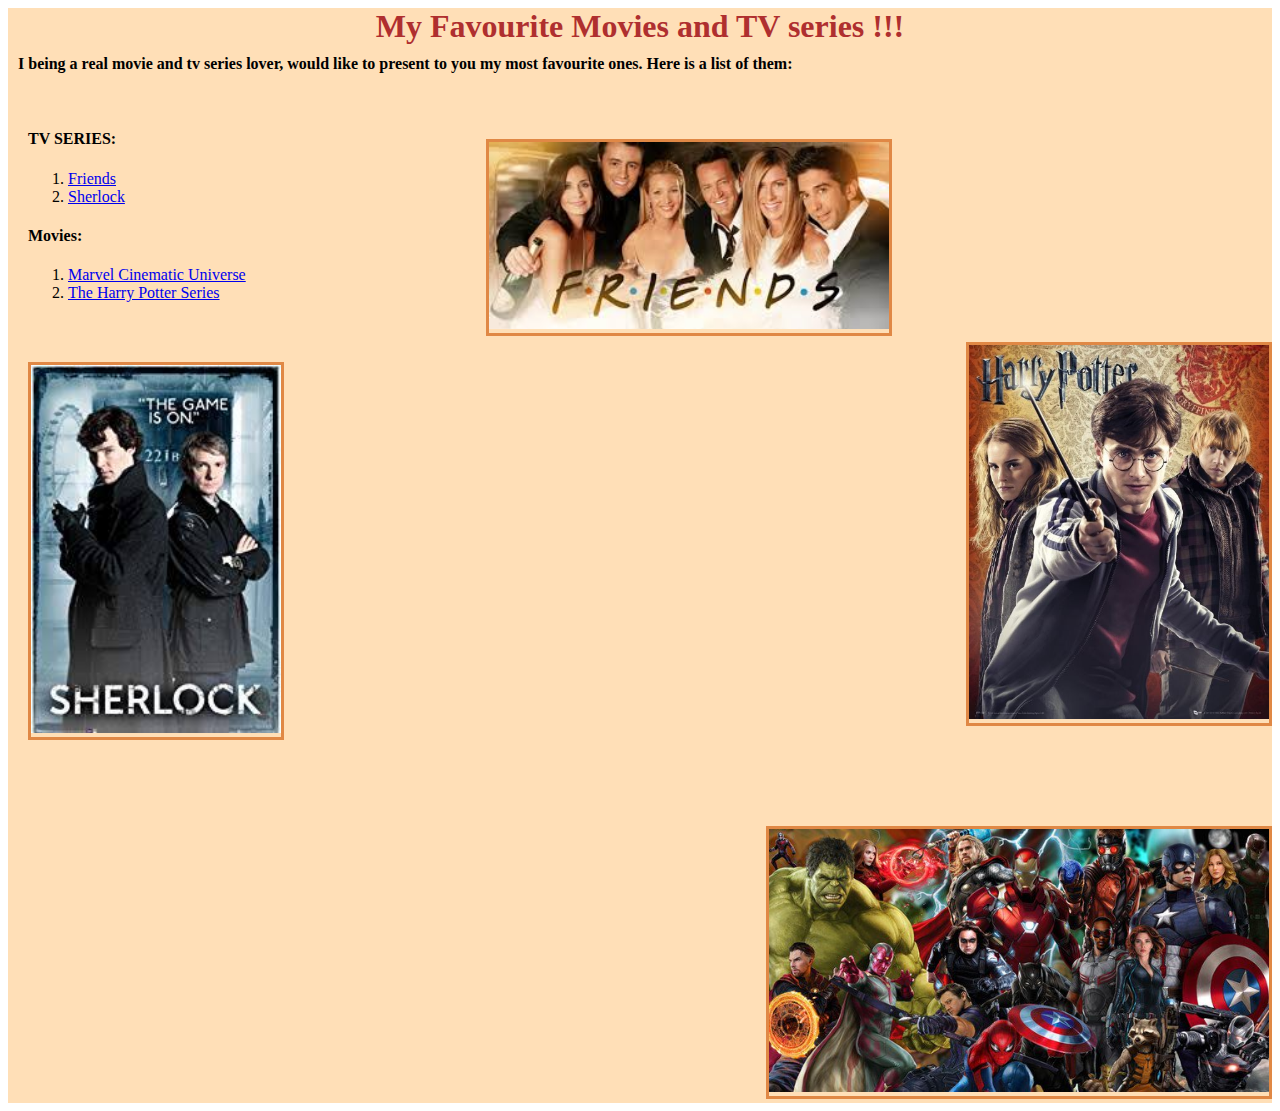
<file: index.html>
<!DOCTYPE html>
<html>
    <head>
        <title>My Favourite Movies and TV series !</title>
        <link rel="stylesheet" href="styles.css">
        <link rel="stylesheet" href="https://stackpath.bootstrapcdn.com/bootstrap/4.1.3/css/bootstrap.min.css" integrity="sha384-MCw98/SFnGE8fJT3GXwEOngsV7Zt27NXFoaoApmYm81iuXoPkFOJwJ8ERdknLPMO" crossorigin="anonymous">

    </head>
<div class="whole">

    <body>

        <h1 style="color:#af2f2f;">My Favourite Movies and TV series !!!</h1>

        <h4 style = "margin:10px">I being a real movie and tv series lover, would like to present to you my most
        favourite ones. Here is a list of them:</h4>
        <p>  </p>

        <div class="inline">


            <div class="left1">
                <h4 >TV SERIES:</h4>
                <ol >
                    <li><a href="Friends.html">Friends</a></li>
                    <li><a href="Sherlock.html">Sherlock</a></li>
                </ol>

                <h4 >Movies:</h4>
                <ol>
                    <li><a href="MCU.html">Marvel Cinematic Universe</a></li>
                    <li><a href="HarryPotter.html">The Harry Potter Series</a></li>
                </ol>

            </div>

            <div class="right1">
                <img src = "Friends.jpg" width= 400px>
            </div>
        </div>

        <div class="inline">
            <div class="left">
                <img src="Sherlock.jpg" width=250px>
            </div>

            <div class="right">
                <img src="HarryPotter.jpg" width = 300px>
            </div>

            <div class="mid">
                <img src="MCU.jpg" width=500px>
            </div>

        </div>



    </body>
</div>
</html>
</file>
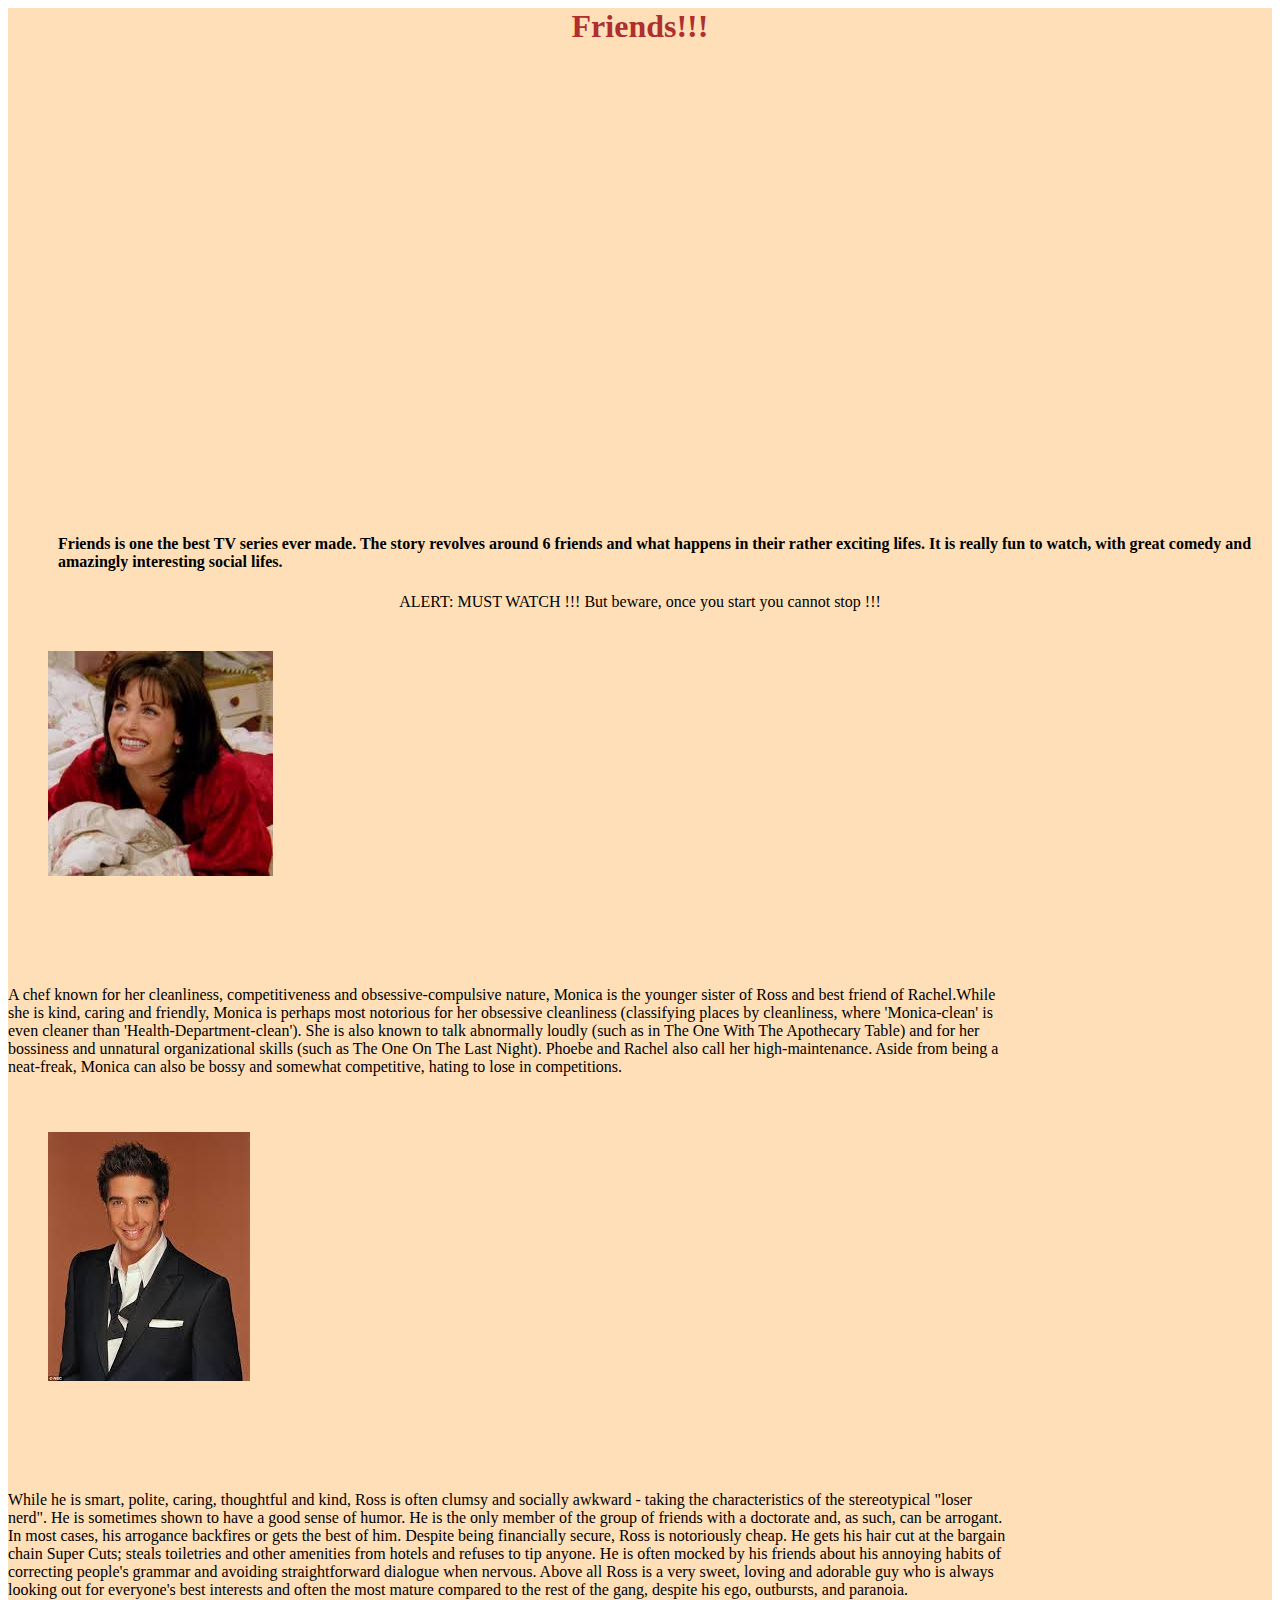
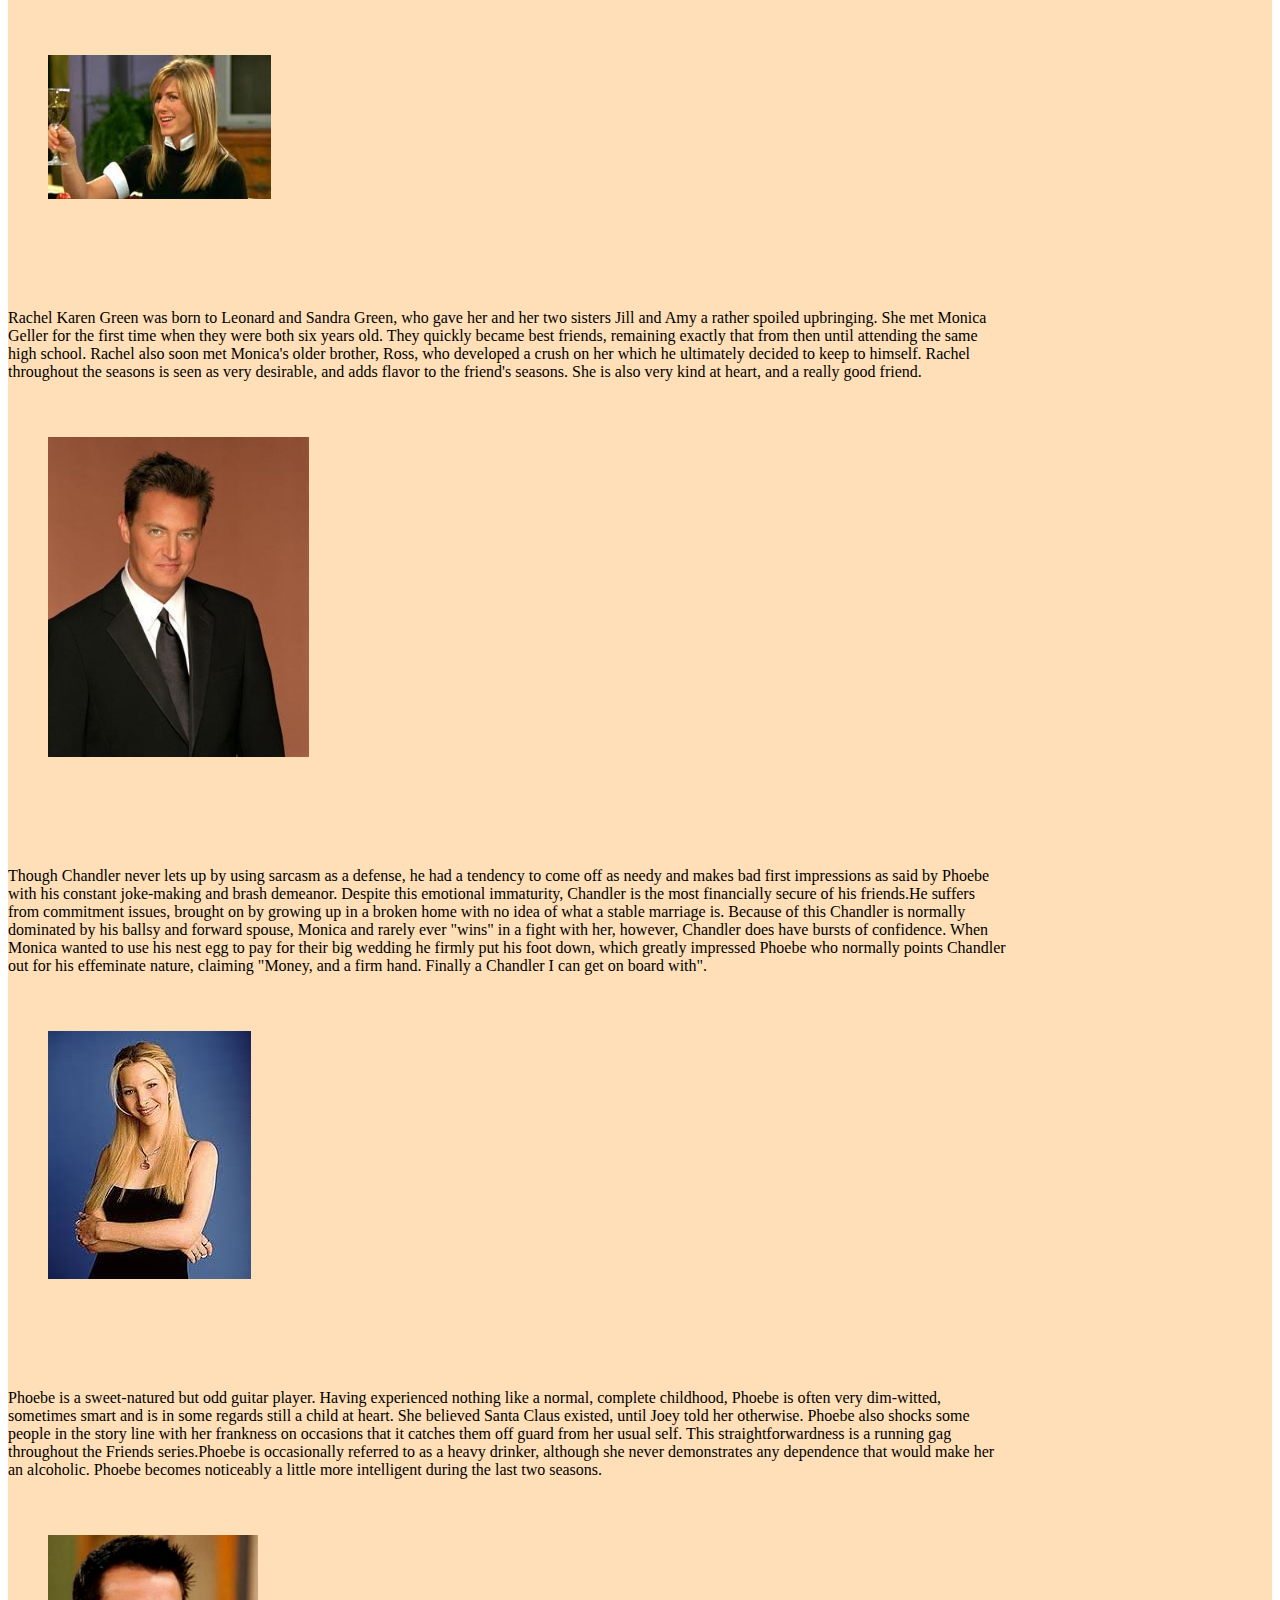
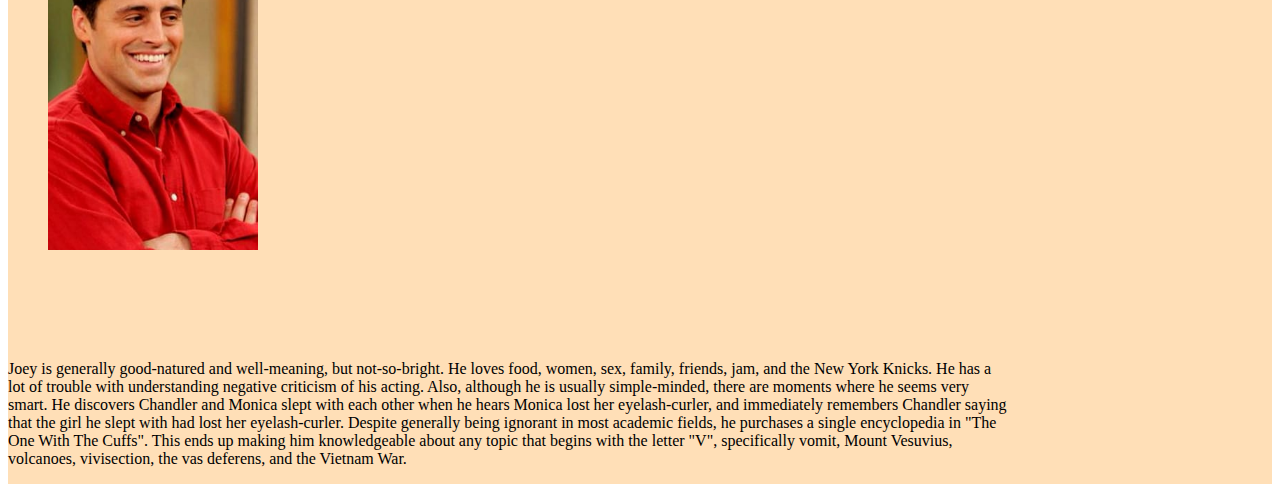
<file: Friends.html>
<!DOCTYPE html>
<!DOCTYPE html>
<html>
    <head>
        <title>Watch Friends!</title>
        <link rel="stylesheet" href="https://stackpath.bootstrapcdn.com/bootstrap/4.1.3/css/bootstrap.min.css" integrity="sha384-MCw98/SFnGE8fJT3GXwEOngsV7Zt27NXFoaoApmYm81iuXoPkFOJwJ8ERdknLPMO" crossorigin="anonymous">
        <link rel="stylesheet" href="styles.css">
    </head>
    <div class="whole">
        <body>
            <h1>Friends!!!</h1>
            <div class="row" style="margin-top: 50px;">
                <div class="col-5" class="video" >
                    <iframe width="560" height="315" src="https://www.youtube.com/embed/8mP5xOg7ijs" frameborder="0" allow="autoplay; encrypted-media" allowfullscreen></iframe>
                </div>
                <div class="col-lg-6 col-sm-10" id = "tou"  >
                    <h4>Friends is one the best TV series ever made. The story revolves around
                        6 friends and what happens in their rather exciting lifes. It is really
                     fun to watch, with great comedy and amazingly interesting social lifes.</h4>
                </div>
            </div>
            <div class="alert alert-danger" style="text-align: center;">
                ALERT: MUST WATCH !!! But beware, once you start you cannot stop !!!
            </div>

            <div class="row">
                <div class="col-3">
                    <img src="monica1.jpeg">
                </div>

                <div class="col-7">
                    <p>A chef known for her cleanliness, competitiveness and obsessive-compulsive nature,
                         Monica is the younger sister of Ross and best friend of Rachel.While she is kind, caring and friendly, Monica is perhaps most notorious for her obsessive
                         cleanliness (classifying places by cleanliness, where 'Monica-clean' is even cleaner than 'Health-Department-clean').
                          She is also known to talk abnormally loudly (such as in The One With The Apothecary Table) and for her bossiness and unnatural organizational skills
                          (such as The One On The Last Night). Phoebe and Rachel also call her high-maintenance. Aside from being a neat-freak, Monica can also be bossy
                          and somewhat competitive, hating to lose in competitions.</p>
                </div>
            </div>

            <div class="row">
                <div class="col-3">
                    <img src="Ross1.jpg">
                </div>

                <div class="col-7">
                    <p>While he is smart, polite, caring, thoughtful and kind, Ross is often clumsy and socially
                         awkward - taking the characteristics of the stereotypical "loser nerd". He is sometimes
                          shown to have a good sense of humor. He is the only member of the group of friends with a doctorate
                          and, as such, can be arrogant. In most cases, his arrogance backfires or gets the best of him.
                          Despite being financially secure, Ross is notoriously cheap. He gets his hair cut at the bargain chain Super Cuts;
                          steals toiletries and other amenities from hotels and refuses to tip anyone. He is often mocked by his friends
                          about his annoying habits of correcting people's grammar and avoiding straightforward dialogue when nervous.
                          Above all Ross is a very sweet, loving and adorable guy who is always looking out for everyone's
                          best interests and often the most mature compared to the rest of the gang, despite his ego, outbursts,
                          and paranoia.</p>
                </div>
            </div>

            <div class="row">
                <div class="col-3">
                    <img src="Rachel2.jpg" width=80%>
                </div>

                <div class="col-7">
                    <p>Rachel Karen Green was born to Leonard and Sandra Green, who gave her and her two sisters Jill
                        and Amy a rather spoiled upbringing. She met Monica Geller for the first time when they were
                        both six years old. They quickly became best friends, remaining exactly that from then until
                        attending the same high school. Rachel also soon met Monica's older brother, Ross, who
                        developed a crush on her which he ultimately decided to keep to himself. Rachel throughout
                        the seasons is seen as very desirable, and adds flavor to the friend's seasons. She is also
                        very kind at heart, and a really good friend.</p>
                </div>
            </div>

            <div class="row">
                <div class="col-3">
                    <img src="Chandler4.jpg" width=80%>
                </div>

                <div class="col-7">
                    <p>Though Chandler never lets up by using sarcasm as a defense, he had a tendency to come off as needy and makes bad first impressions as said by Phoebe with his constant joke-making and brash demeanor.
                      Despite this emotional immaturity, Chandler is the most financially secure of his friends.He suffers from commitment issues, brought on by growing up in a broken home with no idea of what a stable marriage is.
                      Because of this Chandler is normally dominated by his ballsy and forward
                        spouse, Monica and rarely ever "wins" in a fight with her, however, Chandler does have bursts of confidence. When Monica wanted to use his nest egg to pay for their big wedding he firmly put his foot down,
                        which greatly impressed Phoebe who normally points Chandler out for his effeminate nature, claiming "Money, and a firm hand. Finally a Chandler I can get on board with". </p>
                </div>
            </div>

            <div class="row">
                <div class="col-3">
                    <img src="Phoebe.jpg">
                </div>

                <div class="col-7">
                    <p>Phoebe is a sweet-natured but odd guitar player. Having experienced nothing like a normal,
                        complete childhood, Phoebe is often very dim-witted, sometimes smart and is in some regards
                        still a child at heart. She believed Santa Claus existed, until Joey told her otherwise.
                        Phoebe also shocks some people in the story line with her frankness on occasions that
                        it catches them off guard from her usual self. This straightforwardness is a running gag
                        throughout the Friends series.Phoebe is occasionally referred to as a heavy drinker,
                        although she never demonstrates any dependence that would make her an alcoholic.
                        Phoebe becomes noticeably a little more intelligent during the last two seasons.</p>
                </div>
            </div>

            <div class="row">
                <div class="col-3">
                    <img src="Joey2.jpeg" width= 70%>
                </div>

                <div class="col-7">
                    <p>Joey is generally good-natured and well-meaning, but not-so-bright. He loves
                        food, women, sex, family, friends, jam, and the New York Knicks. He has a lot of
                        trouble with understanding negative criticism of his acting. Also, although he is
                        usually simple-minded, there are moments where he seems very smart. He discovers
                        Chandler and Monica slept with each other when he hears Monica lost her eyelash-curler,
                        and immediately remembers Chandler saying that the girl he slept with had lost her eyelash-curler.
                        Despite generally being ignorant in most academic fields, he purchases a single encyclopedia
                        in "The One With The Cuffs". This ends up making him knowledgeable about any topic that begins
                        with the letter "V", specifically vomit, Mount Vesuvius, volcanoes, vivisection, the vas deferens,
                        and the Vietnam War.</p>
                </div>
            </div>



        </body>
    </div>
</html>
</file>
<file: styles.css>
h1 {
  text-align: center;
  margin: 0px;
  color: #af2f2f; }

.left1, .left, .col-5 {
  float: left; }

.right1, .mid, .right {
  float: right; }

.whole {
  background-color: #ffdfb7; }

.inline {
  display: inline-block; }

.right1 {
  margin-left: 220px;
  margin-top: 50px;
  border: 1px solid #e08845;
  border-width: 3px; }

.left1 {
  margin: 20px; }

.left {
  margin: 20px;
  border: 1px solid #e08845;
  border-width: 3px; }

.mid {
  margin-left: 150px;
  margin-top: 100px;
  margin-right: 0;
  border: 1px solid #e08845;
  border-width: 3px; }

.right {
  margin-left: 120px;
  margin-top: 0;
  margin-right: 0;
  border: 1px solid #e08845;
  border-width: 3px; }

.col-5 {
  margin-left: 20px; }

@media (max-width: 500px) {
  .mid {
    align-content: center;
    text-align: center;
    display: flex;
    justify-content: center; }

  .right1 {
    margin-left: 150px; } }
.col-7 {
  width: 1000px;
  margin-top: 50px; }

.col-3 {
  margin: 40px; }

.row {
  display: flex;
  flex-wrap: wrap; }

.container {
  display: flex;
  flex-wrap: wrap; }

#tou {
  float: right;
  margin-left: 50px; }
  @media (min-width: 501px) {
    #tou {
      margin-top: 100px; } }
  @media (max-width: 500px) {
    #tou {
      margin-top: 0px; } }

/*# sourceMappingURL=styles.css.map */
</file>
